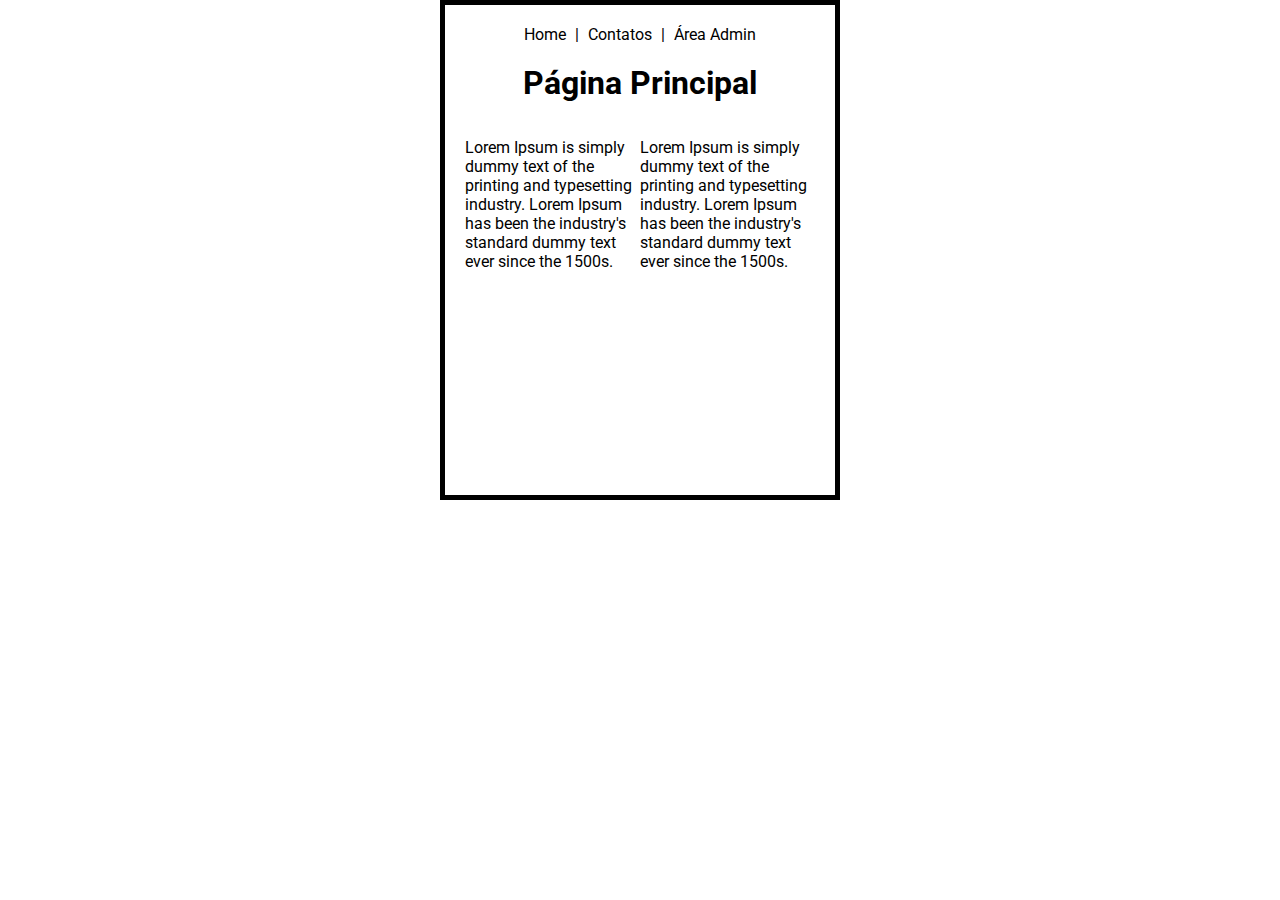
<file: index.html>
<!DOCTYPE html>
<html lang="pt-br">
<head>
    <title>Página Principal</title>
    <link rel="stylesheet" type="text/css" href="styles.css">
    <link href="https://fonts.googleapis.com/css2?family=Roboto:wght@400&display=swap" rel="stylesheet">
</head>
<body>
    <div id="conteudo">
        <div id="menuPrincipal">
            <a href="index.html" class="opcaoMenu">Home</a> |
            <a href="contatos.html" class="opcaoMenu">Contatos</a> |    
            <a href="admin.html" class="opcaoMenu">Área Admin</a>
        </div>
        <h1 id="tituloPrincipal">Página Principal</h1>
        <div class="textoDestaque">
            <p class="textoDestaque">Lorem Ipsum is simply dummy text of the printing and typesetting industry. Lorem Ipsum has been the industry's standard dummy text ever since the 1500s.</p>
            <p class="textoDestaque">Lorem Ipsum is simply dummy text of the printing and typesetting industry. Lorem Ipsum has been the industry's standard dummy text ever since the 1500s.</p>
        </div>
    </div>
</body>
</html>
</file>
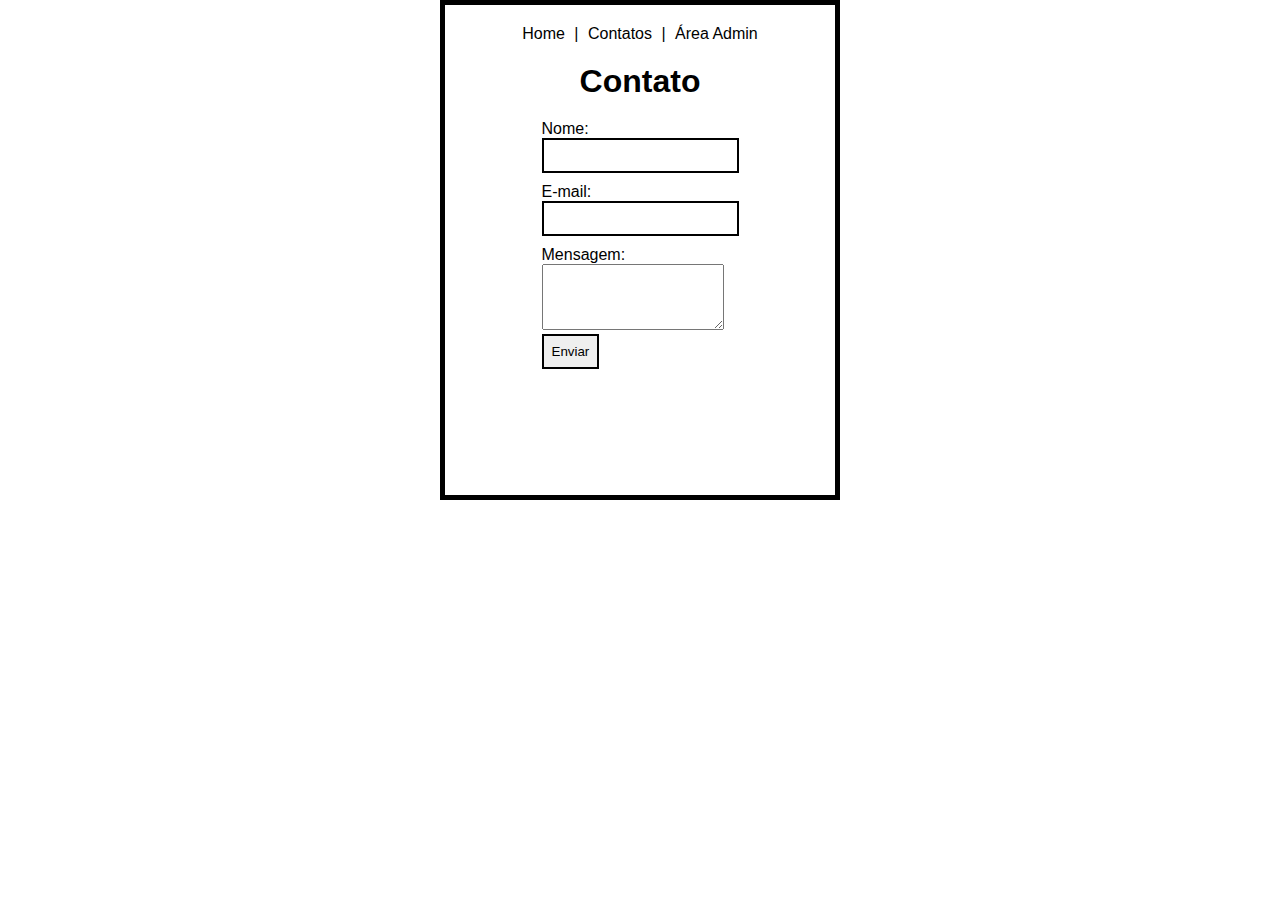
<file: contatos.html>
<!DOCTYPE html>
<html lang="pt-br">
<head>
    <title>Contatos</title>
    <link rel="stylesheet" type="text/css" href="styles.css">
    <script src="jquery-3.6.4.min.js"></script>
    <script src="api.js"></script>
</head>
<body>
    <div id="conteudo">
        <div id="menuPrincipal">
            <a href="index.html" class="opcaoMenu">Home</a> |
            <a href="contatos.html" class="opcaoMenu">Contatos</a> |    
            <a href="admin.html" class="opcaoMenu">Área Admin</a>
        </div>
        <h1 id="tituloPrincipal">Contato</h1>
        <div class="textoDestaque">
            <form onsubmit="enviarMensagem(); return false;">
                <label for="nome">Nome:</label>
                <div>
                    <input id="nome" required>
                </div>
                <label for="email">E-mail:</label>
                <div>
                    <input id="email" required>
                </div>
                <label for="mensagem">Mensagem:</label>
                <div>
                    <textarea id="mensagem" rows="4" required></textarea>
                </div>
                <div>
                    <input type="submit" value="Enviar">
                </div>
            </form>
        </div>
        <script src="contatos.js"></script>
    </div>
</body>
</html>
</file>
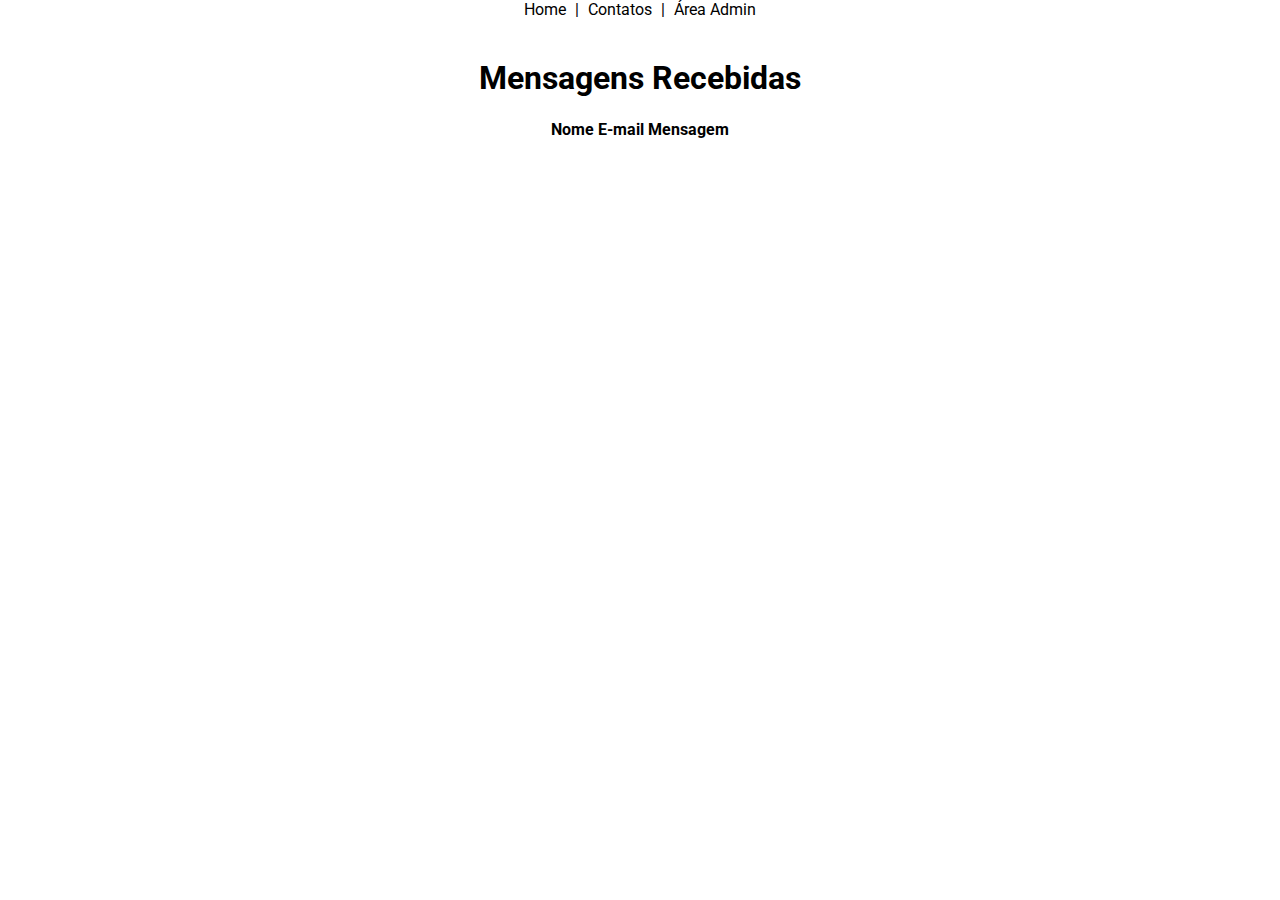
<file: mensagem.html>
<!DOCTYPE html>
<html lang="pt-br">
<head>
    <title>Mensagens Recebidas</title>
    <link rel="stylesheet" type="text/css" href="styles.css">
    <link href="https://fonts.googleapis.com/css2?family=Roboto:wght@400&display=swap" rel="stylesheet">
    <script src="jquery-3.6.4.min.js"></script>
    <script src="api.js"></script>
</head>
<body>
    <div id="menuPrincipal">
        <a href="index.html" class="opcaoMenu">Home</a> |
        <a href="contatos.html" class="opcaoMenu">Contatos</a> |    
        <a href="admin.html" class="opcaoMenu">Área Admin</a>
    </div>
    <h1 id="tituloPrincipal">Mensagens Recebidas</h1>
    <div id="tabelaMensagensContainer">
        <table id="tabelaMensagens">
            <tr>
                <th>Nome</th>
                <th>E-mail</th>
                <th>Mensagem</th>
            </tr>
            <script src="mensagem.js"></script>
        </table>
    </div>
</body>
</html>
</file>
<file: styles.css>
/* styles.css */

body {
    margin: 0;
    padding: 0;
    display: flex;
    flex-direction: column;
    align-items: center;
    justify-content: center;
    font-family: 'Roboto', sans-serif;
}

#conteudo {
    border: 5px solid black; /* Adicionando borda preta ao redor do conteúdo */
    padding: 20px; /* Espaçamento interno para a borda */
    box-sizing: border-box; /* Garante que a largura total inclua a borda e o preenchimento */
    width: 400px; /* Defina a largura do conteúdo */
    height: 500px;
}

#menuPrincipal {
    text-align: center;
    margin-bottom: 20px;
}

.opcaoMenu {
    text-decoration: none; 
    color: black; 
    margin-left: 5px; 
    margin-right: 5px;
}

#tituloPrincipal {
    margin-top: 20px; /* Reduzindo a margem superior para acomodar a borda */
    margin-bottom: 20px;
    text-align: center; /* Centralizando o texto */
}

.textoDestaque {
    display: flex;
    justify-content: center;
    align-items: center;
    max-width: 500px;
}

/* Adicionando borda aos campos de input */
input {
    border: 2px solid black;
    padding: 8px; /* Espaçamento interno para o conteúdo */
    margin-bottom: 10px;
}
</file>
